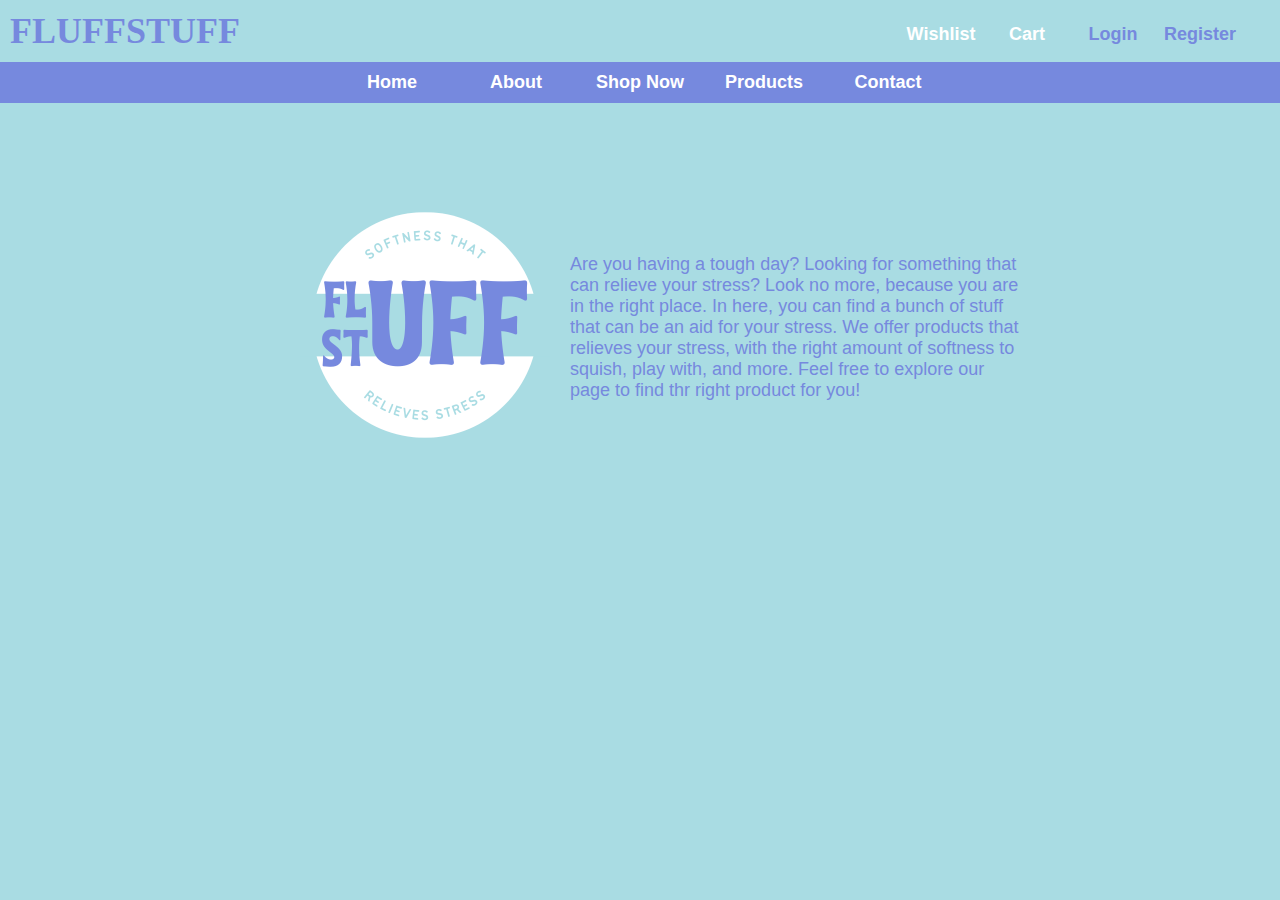
<file: index.html>
<!DOCTYPE html>
<html>
<head>
	<meta charset="utf-8">
	<meta name="viewport" content="width=device-width, initial-scale=1">
	<link rel="stylesheet" type="text/css" href="style.css">
	<title>FluffStuff</title>
</head>
<body>

	<a href="index.html"><h1>FLUFFSTUFF</h1></a>

	<div class="TopBar">
	<ul>
		<li><a href="wish.html">Wishlist</a></li>
		<li><a href="cart.html">Cart</a></li>
		<li><a href="login.html" class="loginStyle">Login</a></li>
		<li><a href="register.html" class="regStyle">Register</a></li>
	</ul>
	</div>

		<div class="NavBar">
			<ul>
				<li><a href="home.html">Home</a></li>
				<li><a href="about.html">About</a></li>
				<li><a href="shop.html">Shop Now</a></li>
				<li><a href="products.html">Products</a>
					<ul>
						<li><a href="slimes.html">SLIMES</a></li>
						<li><a href="squishies.html">SQUISHIES</a></li>
						<li><a href="plushies.html">PLUSHIES</a>
					</ul>
					</li>

				<li><a href="contact.html">Contact</a></li>
			</ul>
		
		</div>


	<div class="indexStyle">
		<img src="photos/logo.png" class="logoimgStyle">
		<br><br><br>
		<p>
			Are you having a tough day? Looking for something that can relieve your stress? Look no more, because you are in the right place. In here, you can find a bunch of stuff that can be an aid for your stress. We offer products that relieves your stress, with the right amount of softness to squish, play with, and more. Feel free to explore our page to find thr right product for you!
		</p>
	</div>
</html>

</body>
</file>
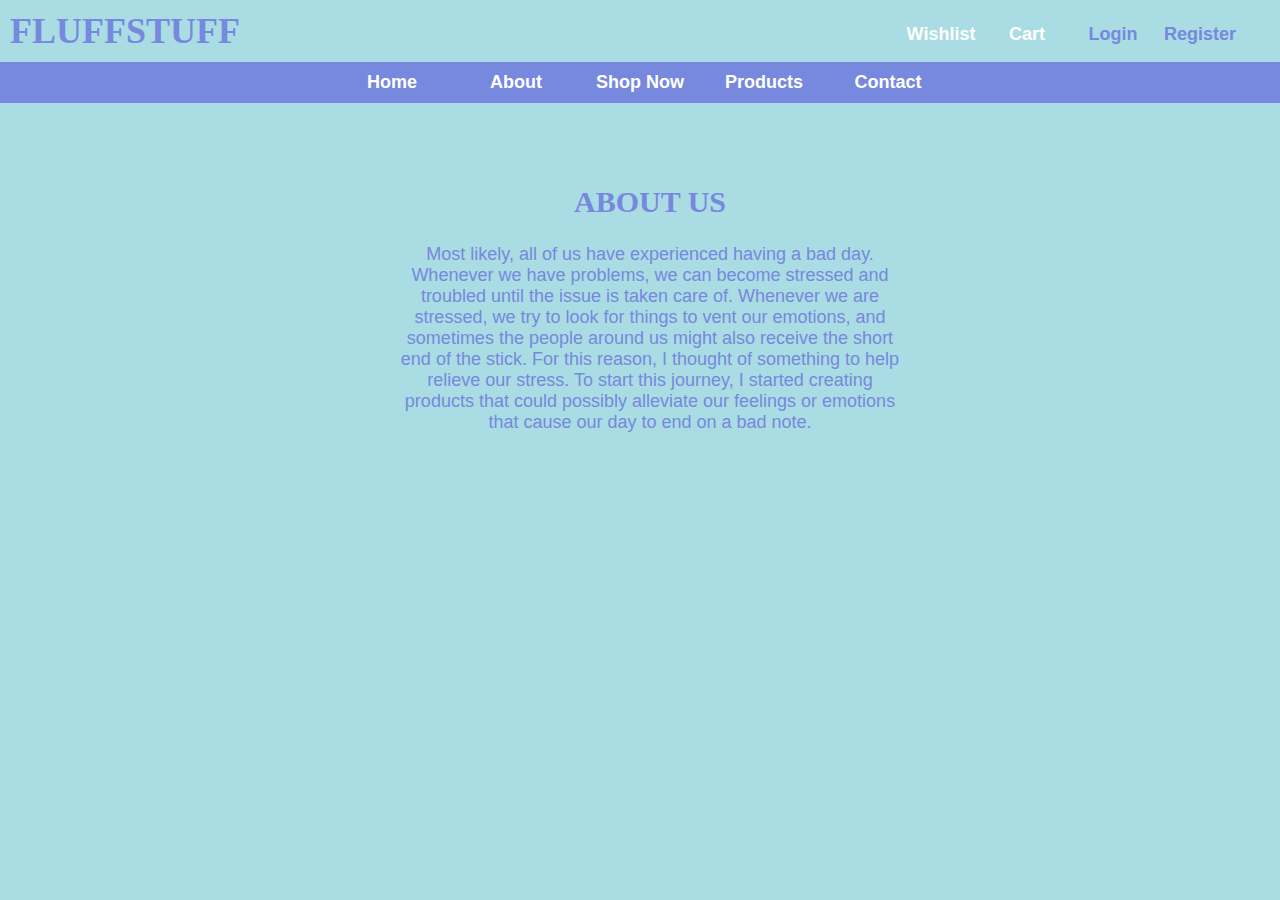
<file: about.html>
<!DOCTYPE html>
<html>
<head>
	<meta charset="utf-8">
	<meta name="viewport" content="width=device-width, initial-scale=1">
	<link rel="stylesheet" type="text/css" href="style.css">
	<title>About Us</title>
</head>
<body>
	<a href="index.html"><h1>FLUFFSTUFF</h1></a>

	<div class="TopBar">
	<ul>
		<li><a href="wish.htmle">Wishlist</a></li>
		<li><a href="cart.html">Cart</a></li>
		<li><a href="login.html" class="loginStyle">Login</a></li>
		<li><a href="register.html" class="regStyle">Register</a></li>
	</ul>
	</div>

		<div class="NavBar">
			<ul>
				<li><a href="home.html">Home</a></li>
				<li><a href="about.html">About</a></li>
				<li><a href="shop.html">Shop Now</a></li>
				<li><a href="products.html">Products</a>
					<ul class="dropdown">
						<li><a href="slimes.html">SLIMES</a></li>
						<li><a href="squishies.html">SQUISHIES</a></li>
						<li><a href="plushies.html">PLUSHIES</a>
					</ul>
					</li>

				<li><a href="contact.html">Contact</a></li>
			</ul>
		
		</div>

	<div class="aboutStyle">	
	<center>
		<h2>ABOUT US</h2>
		<p>Most likely, all of us have experienced having a bad day. Whenever we have problems, we can become stressed and troubled until the issue is taken care of. Whenever we are stressed, we try to look for things to vent our emotions, and sometimes the people around us might also receive the short end of the stick. For this reason, I thought of something to help relieve our stress. To start this journey, I started creating products that could possibly alleviate our feelings or emotions that cause our day to end on a bad note.</p>
	</center>
	</div>

</body>
</html>
</file>
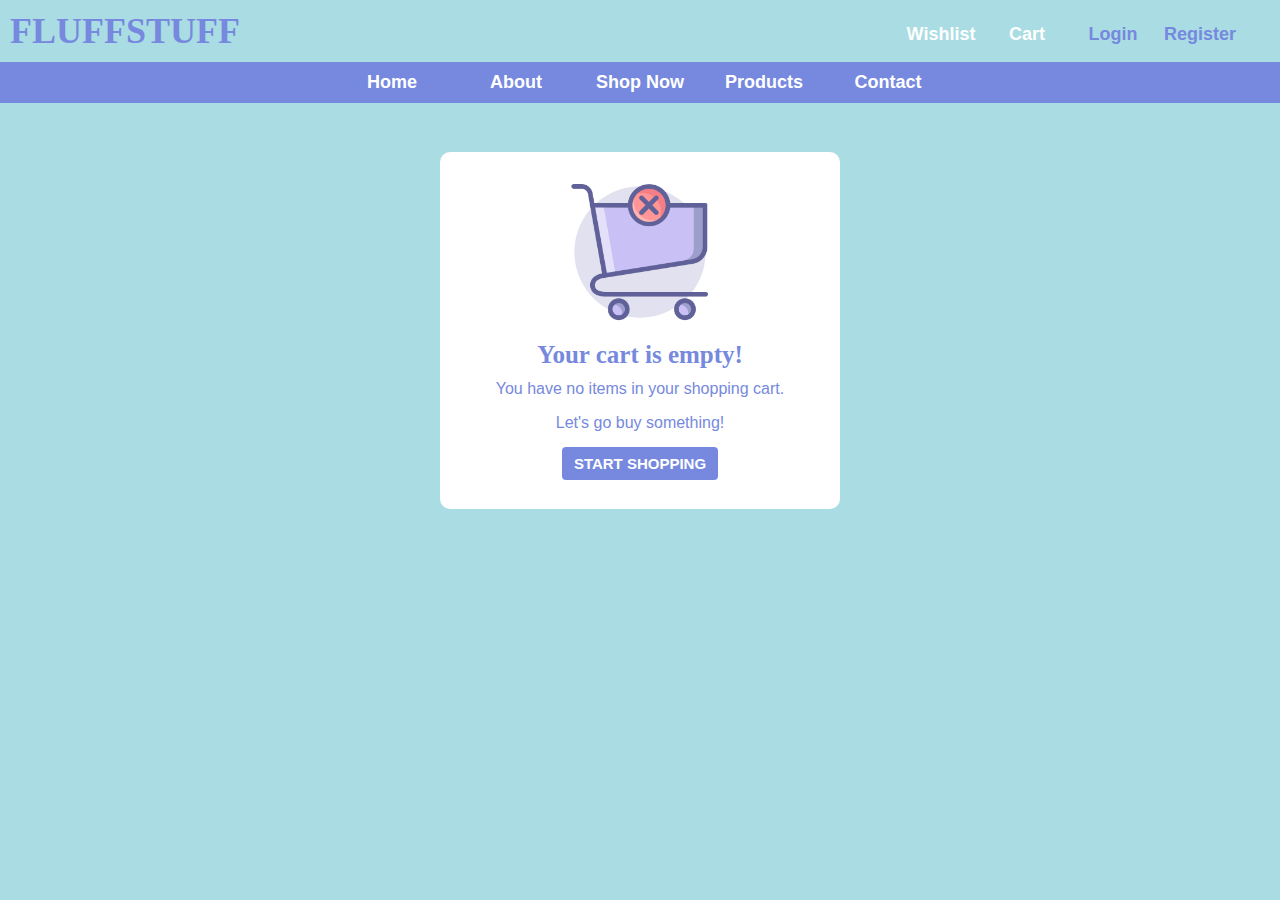
<file: cart.html>
<!DOCTYPE html>
<html>
<head>
	<meta charset="utf-8">
	<meta name="viewport" content="width=device-width, initial-scale=1">
	<link rel="stylesheet" type="text/css" href="style.css">
	<title>Shopping Cart</title>
</head>
<body>
	<a href="index.html"><h1>FLUFFSTUFF</h1></a>

	<div class="TopBar">
	<ul>
		<li><a href="wish.html">Wishlist</a></li>
		<li><a href="cart.html">Cart</a></li>
		<li><a href="login.html" class="loginStyle">Login</a></li>
		<li><a href="register.html" class="regStyle">Register</a></li>
	</ul>
	</div>

		<div class="NavBar">
			<ul>
				<li><a href="home.html">Home</a></li>
				<li><a href="about.html">About</a></li>
				<li><a href="shop.html">Shop Now</a></li>
				<li><a href="products.html">Products</a>
					<ul>
						<li><a href="slimes.html">SLIMES</a></li>
						<li><a href="squishies.html">SQUISHIES</a></li>
						<li><a href="plushies.html">PLUSHIES</a>
					</ul>
					</li>

				<li><a href="contact.html">Contact</a></li>
			</ul>
		</div>

		<div class="cartwishouterDiv">
				<div class="cartwishlistStyle">
					<img src="photos/emptycart.png" class="imgcart">
					<h1>Your cart is empty!</h1>
					<p>You have no items in your shopping cart.</p>
					<p>Let's go buy something!</p>
					<a href=shop.html class="cartwishlista">START SHOPPING<a>
				</div>
		</div>
</body>
</html>
</file>
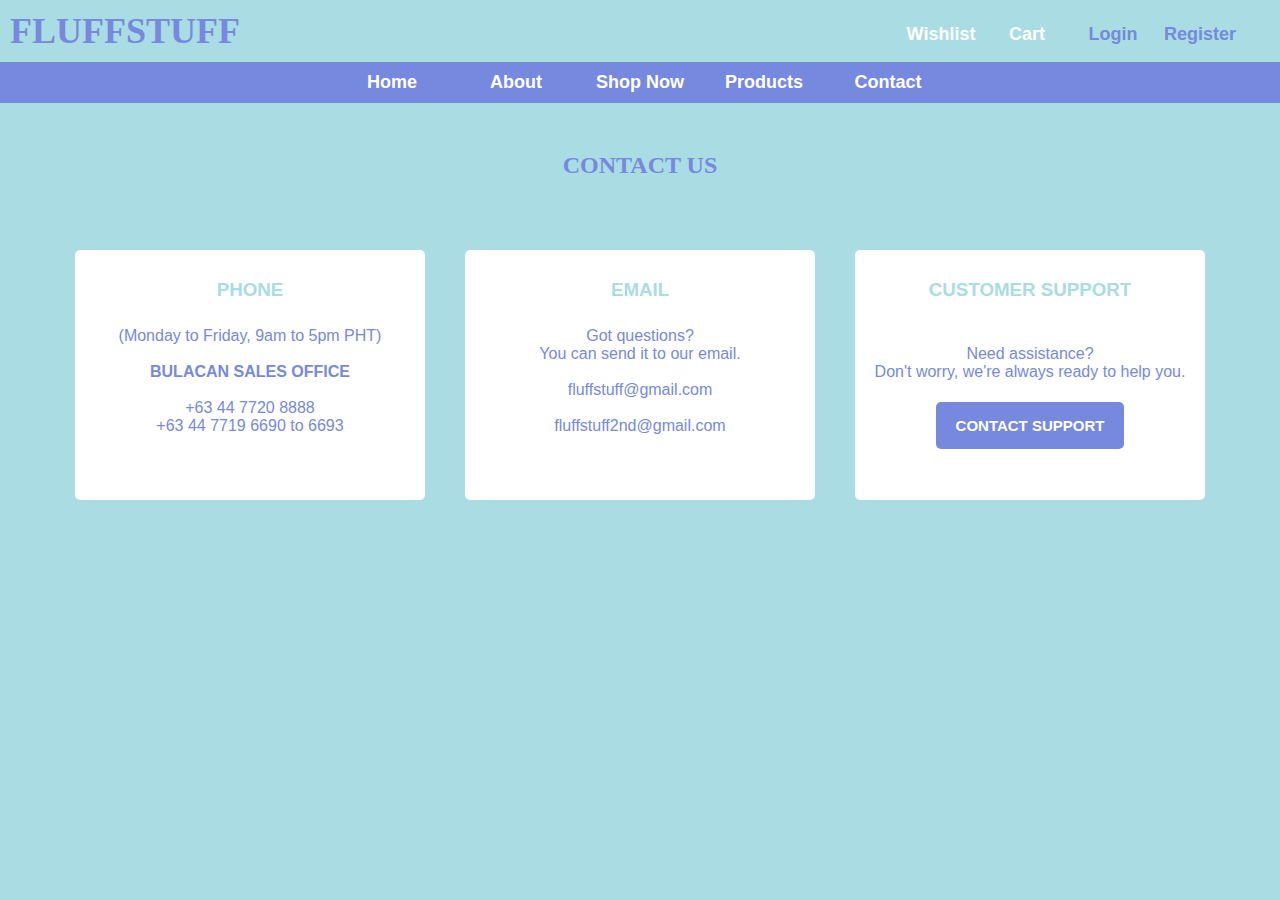
<file: contact.html>
<!DOCTYPE html>
<html>
<head>
	<meta charset="utf-8">
	<meta name="viewport" content="width=device-width, initial-scale=1">
	<link rel="stylesheet" type="text/css" href="style.css">
	<title>Contacts</title>
</head>
<body>
<a href="index.html"><h1>FLUFFSTUFF</h1></a>

	<div class="TopBar">
	<ul>
		<li><a href="wish.html">Wishlist</a></li>
		<li><a href="cart.html">Cart</a></li>
		<li><a href="login.html" class="loginStyle">Login</a></li>
		<li><a href="register.html" class="regStyle">Register</a></li>
	</ul>
	</div>

		<div class="NavBar">
			<ul>
				<li><a href="home.html">Home</a></li>
				<li><a href="about.html">About</a></li>
				<li><a href="shop.html">Shop Now</a></li>
				<li><a href="products.html">Products</a>
					<ul class="dropdown">
						<li><a href="slimes.html">SLIMES</a></li>
						<li><a href="squishies.html">SQUISHIES</a></li>
						<li><a href="plushies.html">PLUSHIES</a>
					</ul>
					</li>

				<li><a href="contact.html">Contact</a></li>
			</ul>
		</div>

		<div class="contactusStyle">
		<h2>CONTACT US</h2>
		</div>

		<div class="contactStyle">
			<div class="phone">
			<h3>PHONE</h3>
			<p>
				<br>
				(Monday to Friday, 9am to 5pm PHT)
				<br><br>
				<b>BULACAN SALES OFFICE</b>
				<br><br>
				+63 44 7720 8888
				<br>
				+63 44 7719 6690 to 6693
			</p>
			</div>
			<div class="email">
			<h3>EMAIL</h3>
			<p>
				<br>
				Got questions? 
				<br>
				You can send it to our email.
				<br>
				<br>
				fluffstuff@gmail.com
				<br><br>
				fluffstuff2nd@gmail.com
			</p>
			</div>
			<div class="customer">
			<h3>CUSTOMER SUPPORT</h3>
			<p>
			<br><br>
			Need assistance?
			<br>
			Don't worry, we're always ready to help you.
			<br><br><br>
			<a href="#" class="support">CONTACT SUPPORT</a>
			</p>
			</div>
		</div>
</body>
</html>
</file>
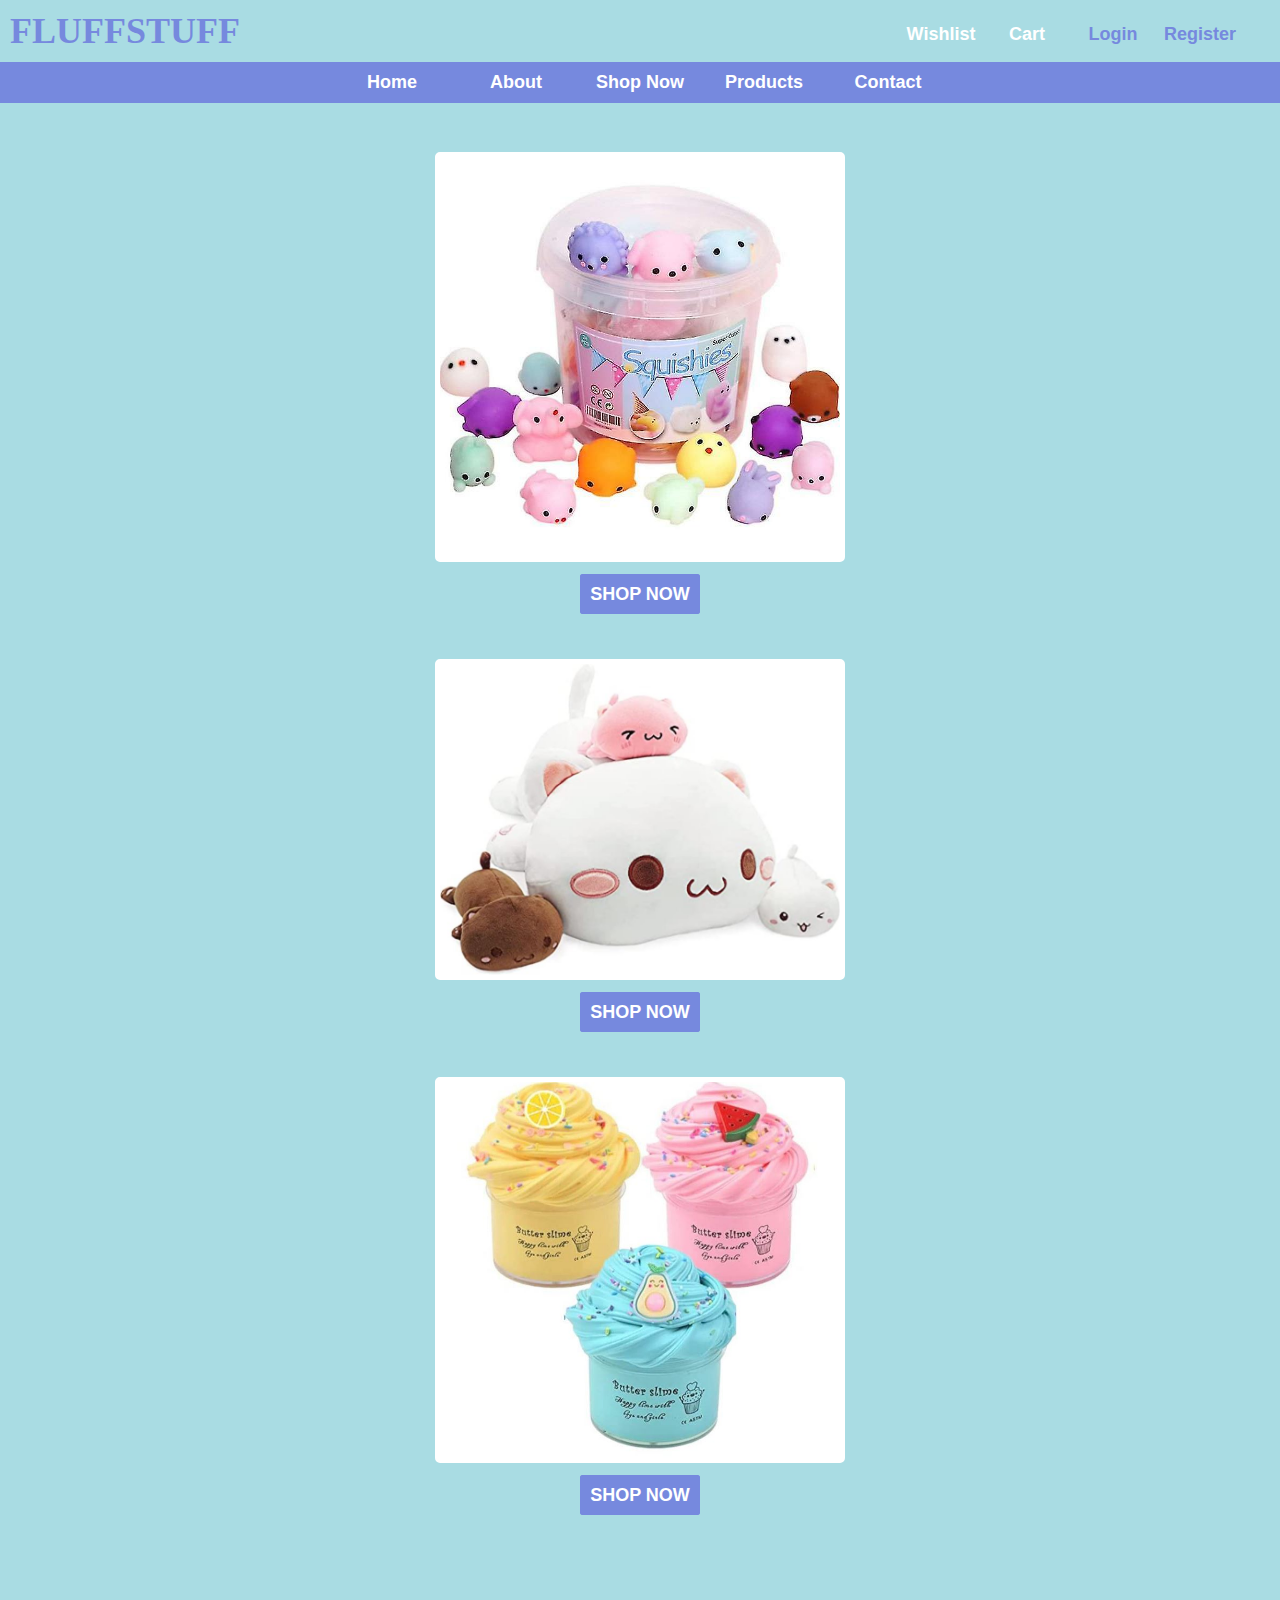
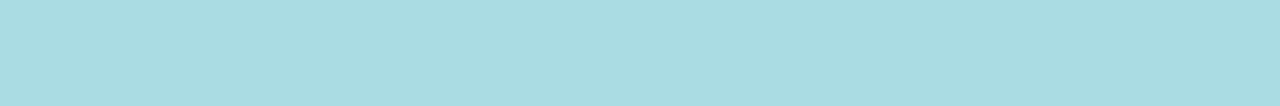
<file: home.html>
<!DOCTYPE html>
<html>
<head>
	<meta charset="utf-8">
	<meta name="viewport" content="width=device-width, initial-scale=1">
	<link rel="stylesheet" type="text/css" href="style.css">
	<title>Home</title>
</head>
<body>
	<a href="index.html"><h1>FLUFFSTUFF</h1></a>

	<div class="TopBar">
	<ul>
		<li><a href="wish.html">Wishlist</a></li>
		<li><a href="cart.html">Cart</a></li>
		<li><a href="login.html" class="loginStyle">Login</a></li>
		<li><a href="register.html" class="regStyle">Register</a></li>
	</ul>
	</div>

		<div class="NavBar">
			<ul>
				<li><a href="home.html">Home</a></li>
				<li><a href="about.html">About</a></li>
				<li><a href="shop.html">Shop Now</a></li>
				<li><a href="products.html">Products</a>
					<ul>
						<li><a href="slimes.html">SLIMES</a></li>
						<li><a href="squishies.html">SQUISHIES</a></li>
						<li><a href="plushies.html">PLUSHIES</a>
					</ul>
					</li>

				<li><a href="contact.html">Contact</a></li>
			</ul>
		
		</div>

	<br><br><br><br>

		<div class="homeStyle">
		<br>
		<img src="photos/productC.jpg" class="productImg">
		<br><br>
		<a href="shop.html" class="homeLink">SHOP NOW</a>
		<br><br><br><br>

		<img src="photos/productD.JPG" class="productImg">
		<br><br>
		<a href="shop.html" class="homeLink">SHOP NOW</a>
		<br><br><br><br>

		<img src="photos/productG.JPG" class="productImg">
		<br><br>
		<a href="shop.html" class="homeLink">SHOP NOW</a></th>
	</div>


	<div style="margin-top:200px"></div>
</body>
</html>
</file>
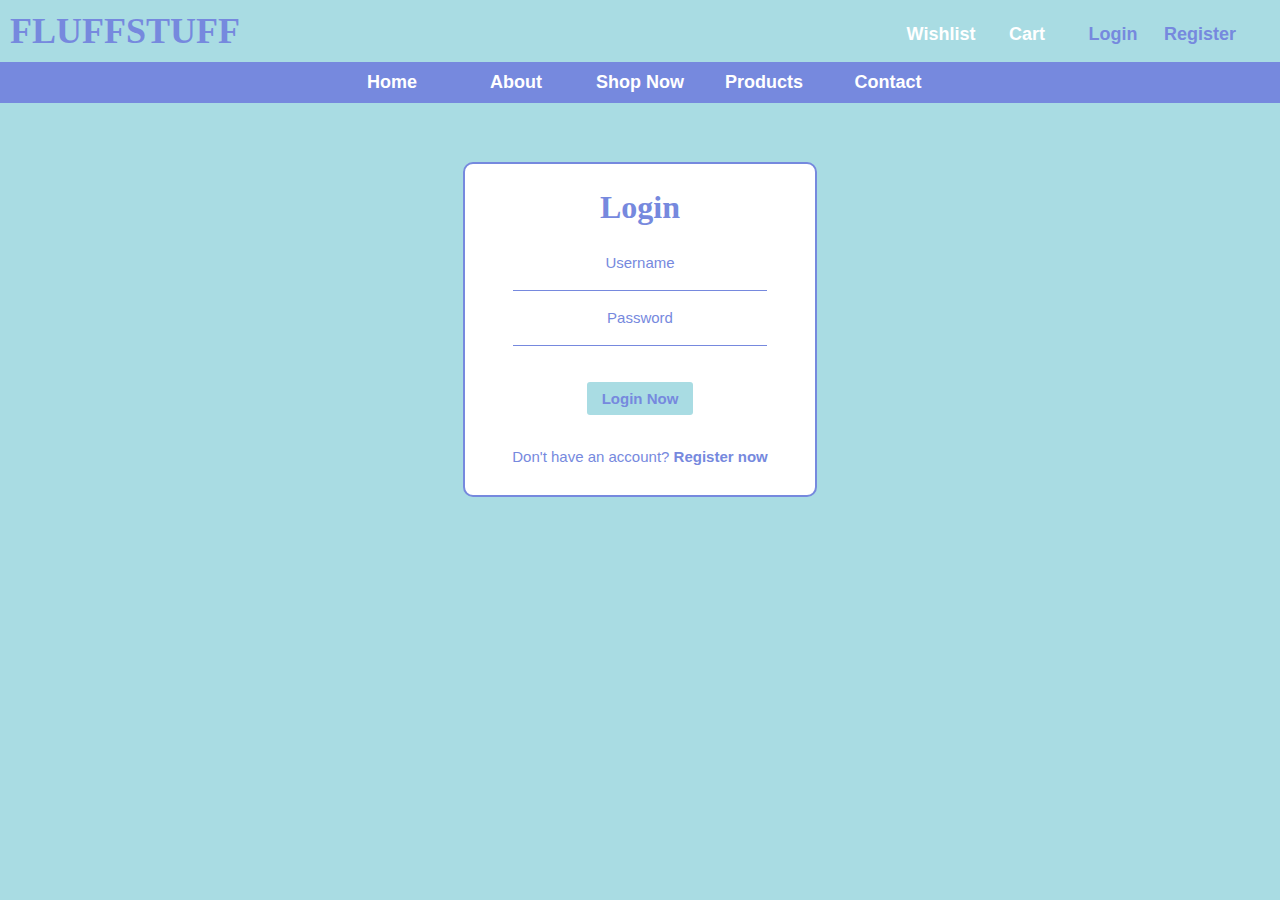
<file: login.html>
<!DOCTYPE html>
<html>
<head>
	<meta charset="utf-8">
	<meta name="viewport" content="width=device-width, initial-scale=1">
	<link rel="stylesheet" type="text/css" href="style.css">
	<title>Login</title>
</head>
<body>
	<a href="index.html"><h1>FLUFFSTUFF</h1></a>

	<div class="TopBar">
	<ul>
		<li><a href="wish.html">Wishlist</a></li>
		<li><a href="cart.html">Cart</a></li>
		<li><a href="login.html" class="loginStyle">Login</a></li>
		<li><a href="register.html" class="regStyle">Register</a></li>
	</ul>
	</div>

		<div class="NavBar">
			<ul>
				<li><a href="home.html">Home</a></li>
				<li><a href="about.html">About</a></li>
				<li><a href="shop.html">Shop Now</a></li>
				<li><a href="products.html">Products</a>
					<ul>
						<li><a href="slimes.html">SLIMES</a></li>
						<li><a href="squishies.html">SQUISHIES</a></li>
						<li><a href="plushies.html">PLUSHIES</a>
					</ul>
					</li>

				<li><a href="contact.html">Contact</a></li>
			</ul>
		
		</div>

		<div class="regloginouter">
			<div class="reglogininner">
				<h1>Login</h1>
				<br>
				<form class="regloginForm">
					<label>Username</label>
					<br>
					<input type="text" name="">
					<br><br>
					<label>Password</label>
					<br>
					<input type="text" name="">
					<br><br><br>
					<button>Login Now</button>
					<br><br>
				</form>
					<p>Don't have an account?
					<a href="register.html" class="regnow">Register now</a>
					<br>
			</div>
		</div>

</body>
</html>
</file>
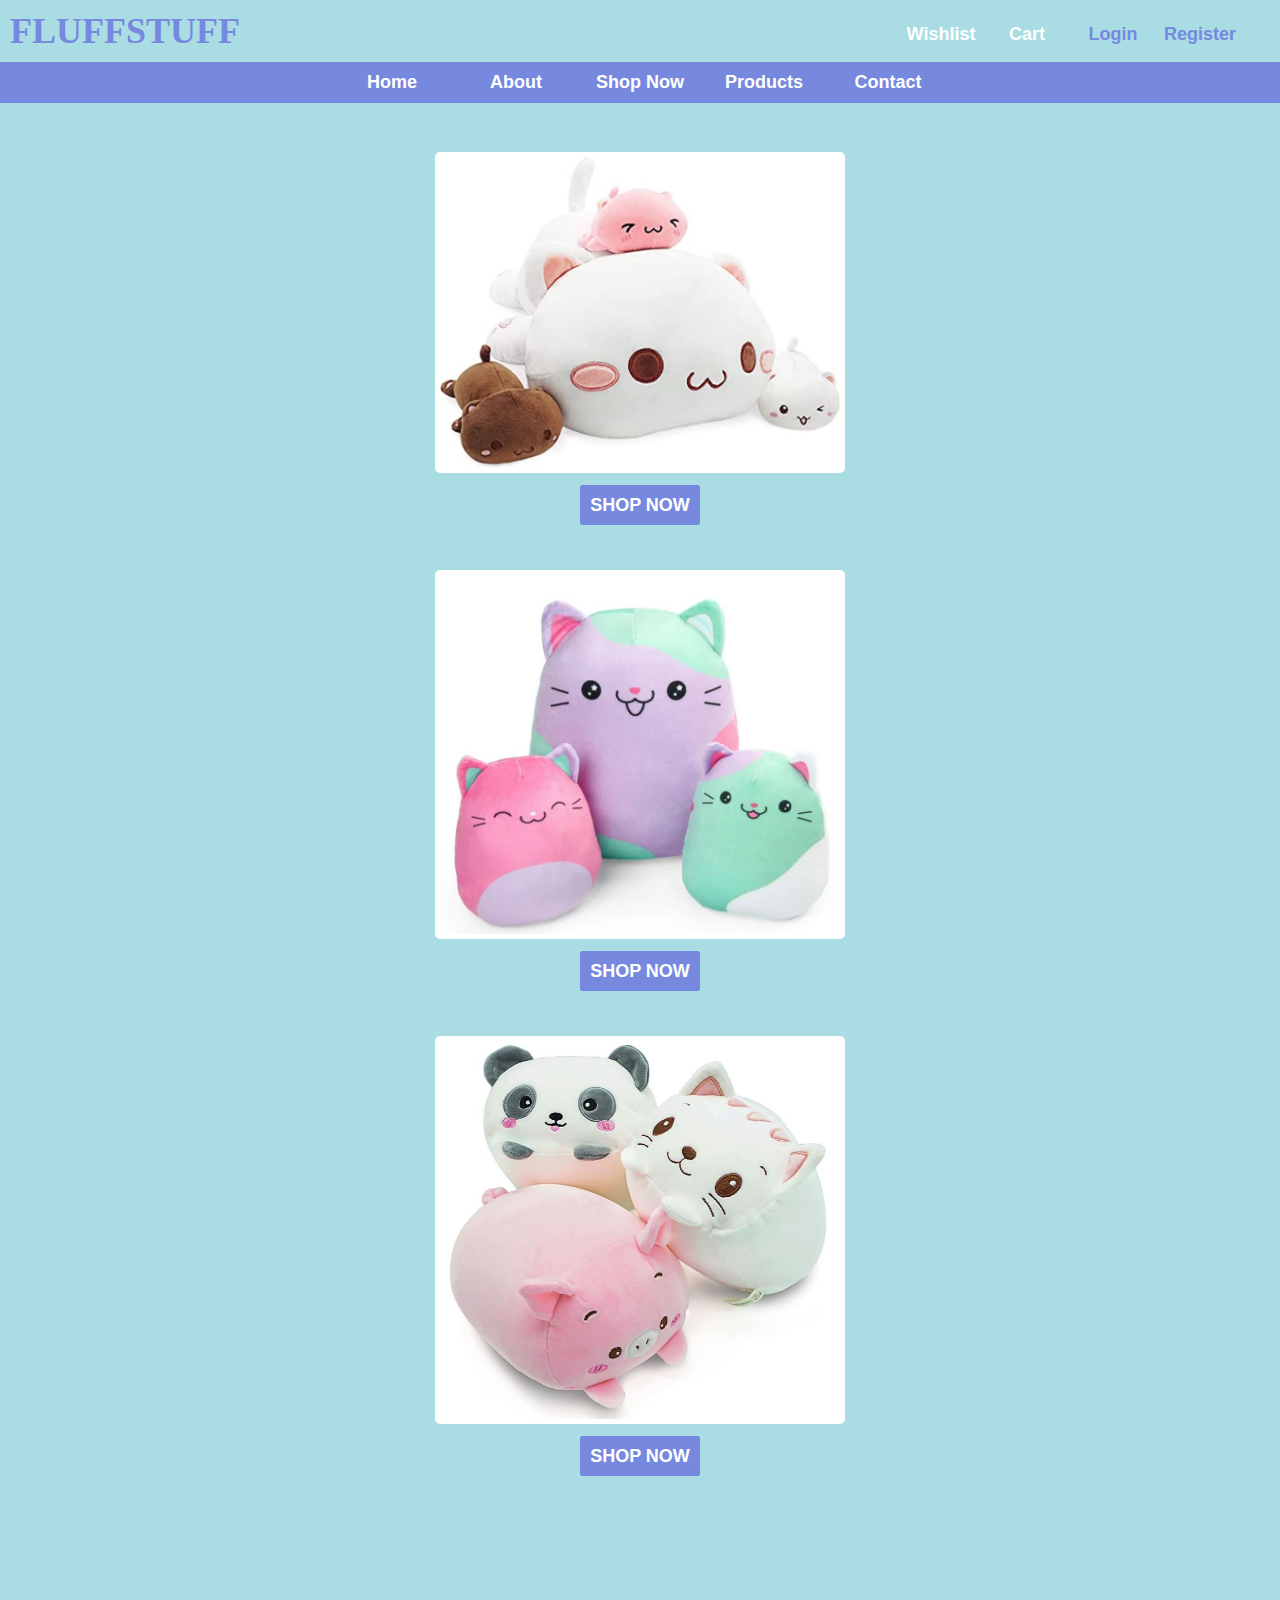
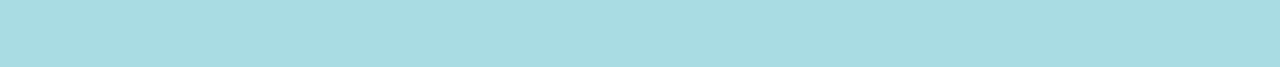
<file: plushies.html>
<!DOCTYPE html>
<html>
<head>
	<meta charset="utf-8">
	<meta name="viewport" content="width=device-width, initial-scale=1">
	<link rel="stylesheet" type="text/css" href="style.css">
	<title>Products</title>
</head>
<body>
	<a href="index.html"><h1>FLUFFSTUFF</h1></a>

	<div class="TopBar">
	<ul>
		<li><a href="wish.html">Wishlist</a></li>
		<li><a href="cart.html">Cart</a></li>
		<li><a href="login.html" class="loginStyle">Login</a></li>
		<li><a href="register.html" class="regStyle">Register</a></li>
	</ul>
	</div>

		<div class="NavBar">
			<ul>
				<li><a href="home.html">Home</a></li>
				<li><a href="about.html">About</a></li>
				<li><a href="shop.html">Shop Now</a></li>
				<li><a href="products.html">Products</a>
					<ul>
						<li><a href="slimes.html">SLIMES</a></li>
						<li><a href="squishies.html">SQUISHIES</a></li>
						<li><a href="plushies.html">PLUSHIES</a>
					</ul>
					</li>

				<li><a href="contact.html">Contact</a></li>
			</ul>
		
		</div>

	<br><br><br><br><br>
	
	<div class="homeStyle">
		<img src="photos/productD.JPG" class="productImg">
		<br><br>
		<a href="shop.html" class="homeLink">SHOP NOW</a>
		<br><br><br><br>

		<img src="photos/productE.JPG" class="productImg">
		<br><br>
		<a href="shop.html" class="homeLink">SHOP NOW</a>
		<br><br><br><br>

		<img src="photos/productF.JPG" class="productImg">
		<br><br>
		<a href="shop.html" class="homeLink">SHOP NOW</a></th>
	</div>


	<div style="margin-top:200px"></div>
</body>
</html>
</file>
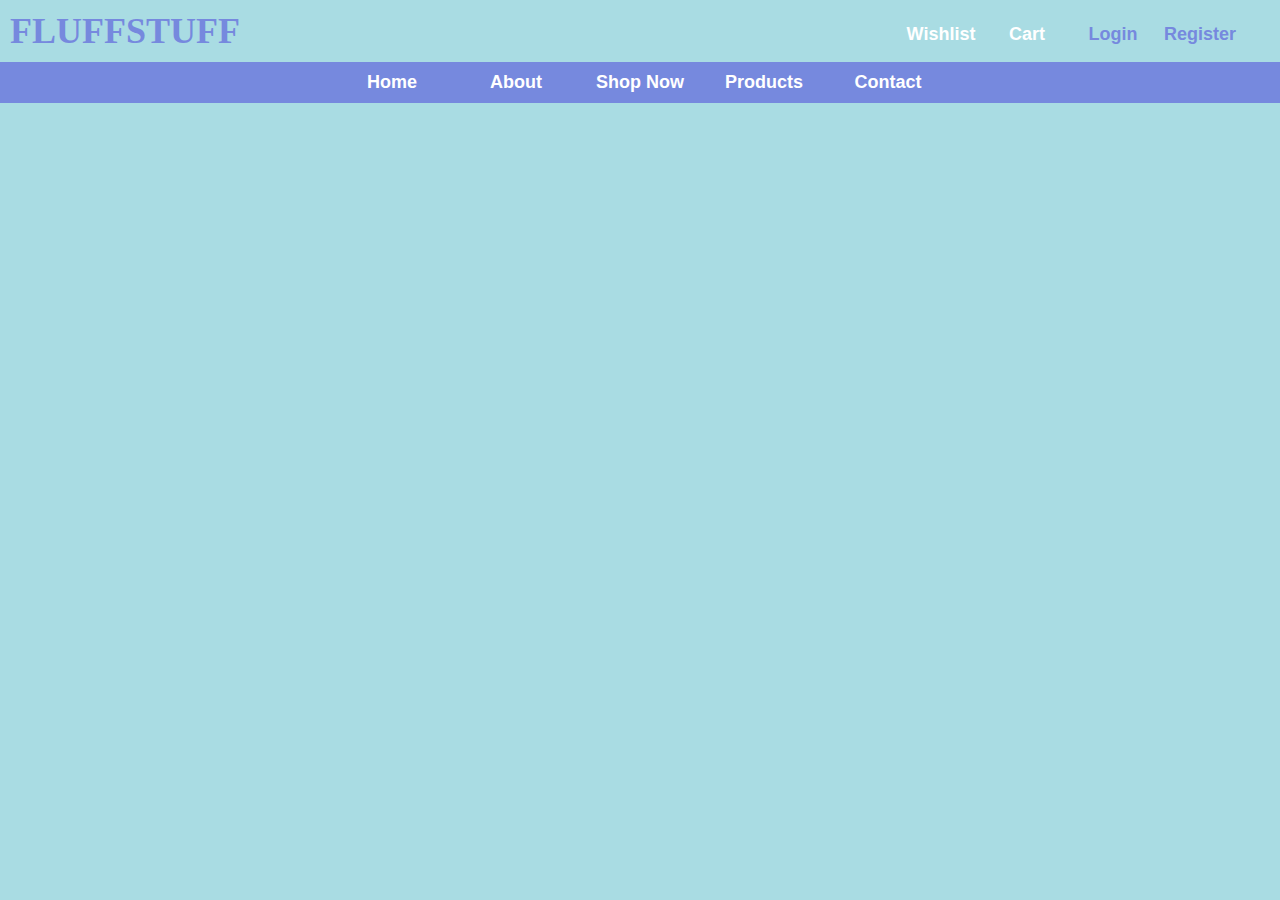
<file: products.html>
<!DOCTYPE html>
<html>
<head>
	<meta charset="utf-8">
	<meta name="viewport" content="width=device-width, initial-scale=1">
	<link rel="stylesheet" type="text/css" href="style.css">
	<title>Products</title>
</head>
<body>
	<a href="index.html"><h1>FLUFFSTUFF</h1></a>

	<div class="TopBar">
	<ul>
		<li><a href="wish.html">Wishlist</a></li>
		<li><a href="cart.html">Cart</a></li>
		<li><a href="login.html" class="loginStyle">Login</a></li>
		<li><a href="register.html" class="regStyle">Register</a></li>
	</ul>
	</div>

		<div class="NavBar">
			<ul>
				<li><a href="home.html">Home</a></li>
				<li><a href="about.html">About</a></li>
				<li><a href="shop.html">Shop Now</a></li>
				<li><a href="products.html">Products</a>
					<ul>
						<li><a href="slimes.html">SLIMES</a></li>
						<li><a href="squishies.html">SQUISHIES</a></li>
						<li><a href="plushies.html">PLUSHIES</a>
					</ul>
					</li>

				<li><a href="contact.html">Contact</a></li>
			</ul>
		
		</div>

</div>
</body>
</html>
</file>
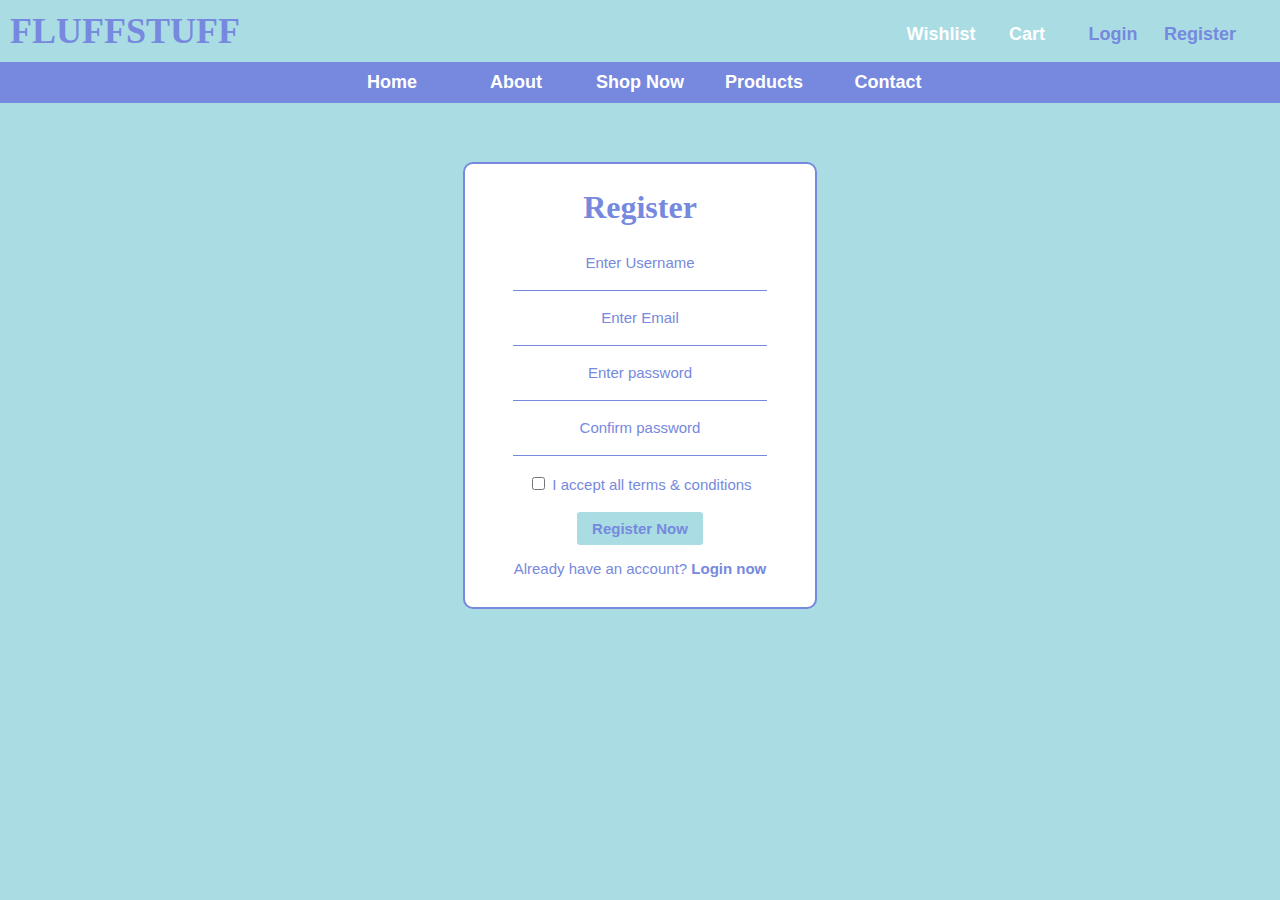
<file: register.html>
<!DOCTYPE html>
<html>
<head>
	<meta charset="utf-8">
	<meta name="viewport" content="width=device-width, initial-scale=1">
	<link rel="stylesheet" type="text/css" href="style.css">

	<title>Register</title>
</head>
<body>
	<a href="index.html"><h1>FLUFFSTUFF</h1></a>

	<div class="TopBar">
	<ul>
		<li><a href="wish.html">Wishlist</a></li>
		<li><a href="cart.html">Cart</a></li>
		<li><a href="login.html" class="loginStyle">Login</a></li>
		<li><a href="register.html" class="regStyle">Register</a></li>
	</ul>
	</div>

		<div class="NavBar">
			<ul>
				<li><a href="home.html">Home</a></li>
				<li><a href="about.html">About</a></li>
				<li><a href="shop.html">Shop Now</a></li>
				<li><a href="products.html">Products</a>
					<ul>
						<li><a href="slimes.html">SLIMES</a></li>
						<li><a href="squishies.html">SQUISHIES</a></li>
						<li><a href="plushies.html">PLUSHIES</a>
					</ul>
					</li>

				<li><a href="contact.html">Contact</a></li>
			</ul>
		</div>

		<div class="regloginouter">
			<div class="reglogininner">
				<h1>Register</h1>
				<br>
				<form class="regloginForm">
					<label>Enter Username</label>
					<br>
					<input type="text" name="">
					<br><br>
					<label>Enter Email</label>
					<br>
					<input type="text" name="">
					<br><br>
					<label>Enter password</label>
					<br>
					<input type="text" name="">
					<br><br>
					<label>Confirm password</label>
					<br>
					<input type="text" name="">
					<br><br>
					<input type="checkbox" name="">
					<label>I accept all terms & conditions</label>
					<br><br>
					<button><b>Register Now</b></button>
				</form>
					<p>Already have an account? <a href="login.html" class="loginnow">Login now</a>
			</div>
		</div>

		<div class="bottomspaceReg">p</div>

</body>
</html>
</file>
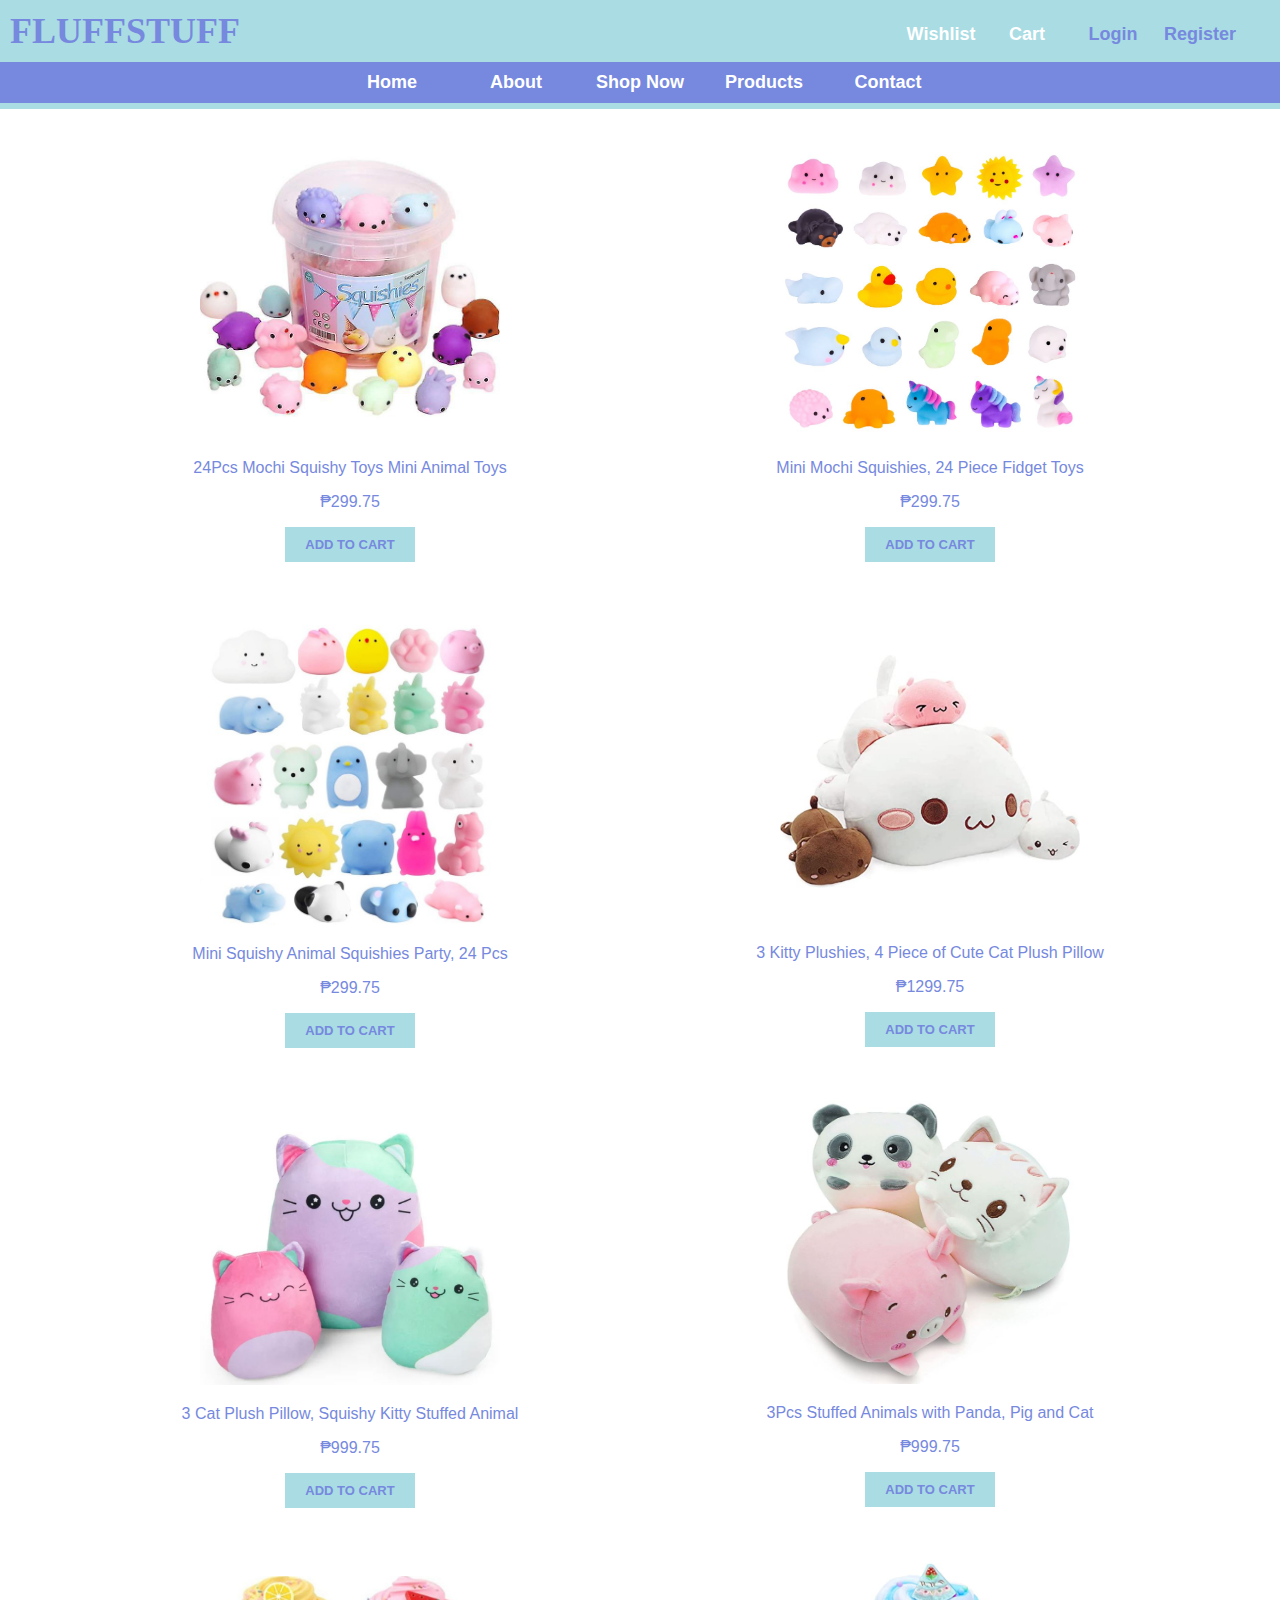
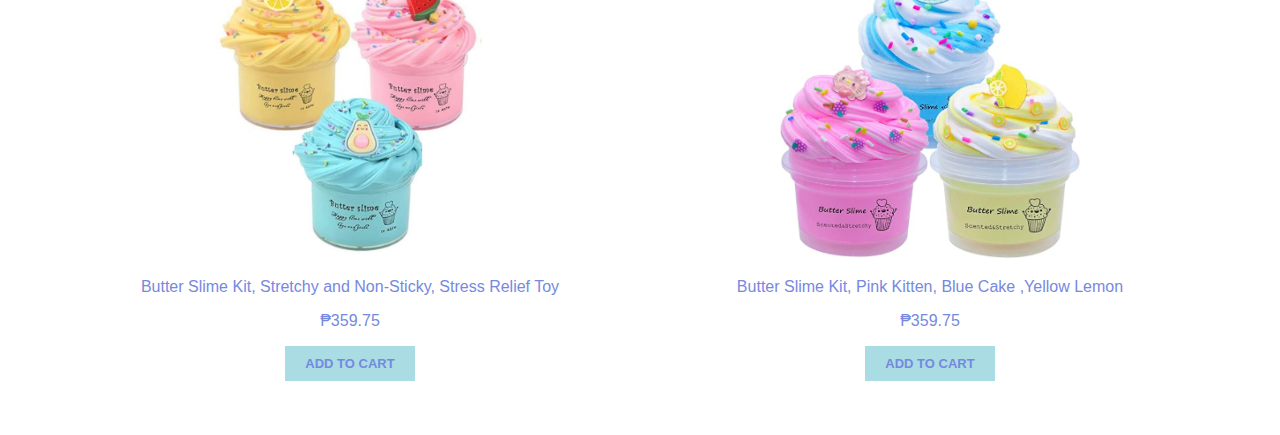
<file: shop.html>
<!DOCTYPE html>
<html>
<head>
	<meta charset="utf-8">
	<meta name="viewport" content="width=device-width, initial-scale=1">
	<link rel="stylesheet" type="text/css" href="style.css">
	<title>Shop</title>
</head>
<body>
	<a href="index.html"><h1>FLUFFSTUFF</h1></a>

	<div class="TopBar">
	<ul>
		<li><a href="wish.html">Wishlist</a></li>
		<li><a href="cart.html">Cart</a></li>
		<li><a href="login.html" class="loginStyle">Login</a></li>
		<li><a href="register.html" class="regStyle">Register</a></li>
	</ul>
	</div>

		<div class="NavBar">
			<ul>
				<li><a href="home.html">Home</a></li>
				<li><a href="about.html">About</a></li>
				<li><a href="shop.html">Shop Now</a></li>
				<li><a href="products.html">Products</a>
					<ul>
						<li><a href="slimes.html">SLIMES</a></li>
						<li><a href="squishies.html">SQUISHIES</a></li>
						<li><a href="plushies.html">PLUSHIES</a>
					</ul>
					</li>

				<li><a href="contact.html">Contact</a></li>
			</ul>
		
		</div>

<div class="shopStyle">
	
	<div class="CStyle">
		<center>
		<font size="3" face="arial" color="7689DE">
		<img src="photos/productC.jpg" width="300">
		<p>24Pcs Mochi Squishy Toys Mini Animal Toys</p>
		<p>₱299.75</p>
		<button type="button">ADD TO CART</button>
		<br><br>
		</center>
	</div>

	<div class="AStyle">
		<center>
		<img src="photos/productA.JPG" width="300">
		<p>Mini Mochi Squishies, 24 Piece Fidget Toys</p>
		<p>₱299.75</p>
		<button>ADD TO CART</button>
		<br><br>
		</center>
	</div>

	<div class="BStyle">
		<center>
		<img src="photos/productB.jpeg" width="300">
		<p>Mini Squishy Animal Squishies Party, 24 Pcs</p>
		<p>₱299.75</p>
		<button>ADD TO CART</button>
		<br><br>
		</center>
	</div>

	<div class="DStyle">
		<center>
		<img src="photos/productD.JPG" width="300">
		<br><br><br>
		<p>3 Kitty Plushies, 4 Piece of Cute Cat Plush Pillow</p>
		<p>₱1299.75</p>
		<button>ADD TO CART</button>
		<br><br>
		</center>
	</div>

	<div class="EStyle">
		<center>
		<img src="photos/productE.JPG" width="300">
		<p>3 Cat Plush Pillow, Squishy Kitty Stuffed Animal</p>
		<p>₱999.75</p>
		<button>ADD TO CART</button>
		<br><br>
		</center>
	</div>

	<div class="FStyle">
		<center>
		<img src="photos/productF.JPG" width="300">
		<p>3Pcs Stuffed Animals with Panda, Pig and Cat</p>
		<p>₱999.75</p>
		<button>ADD TO CART</button>
		<br><br>
		</center>
	</div>

	<div class="GStyle">
		<center>
		<img src="photos/productG.JPG" width="300">
		<p>Butter Slime Kit, Stretchy and Non-Sticky, Stress Relief Toy</p>
		<p>₱359.75</p>
		<button>ADD TO CART</button>
		<br><br><br><br>
		</center>
	</div>

	<div class="HStyle">
		<center>
		<img src="photos/productH.jpg" width="300">
		<p>Butter Slime Kit, Pink Kitten, Blue Cake ,Yellow Lemon</p>
		<p>₱359.75</p>
		<button>ADD TO CART</button>
		<br><br><br><br>
	</div>
</div>


</body>
</html>
</file>
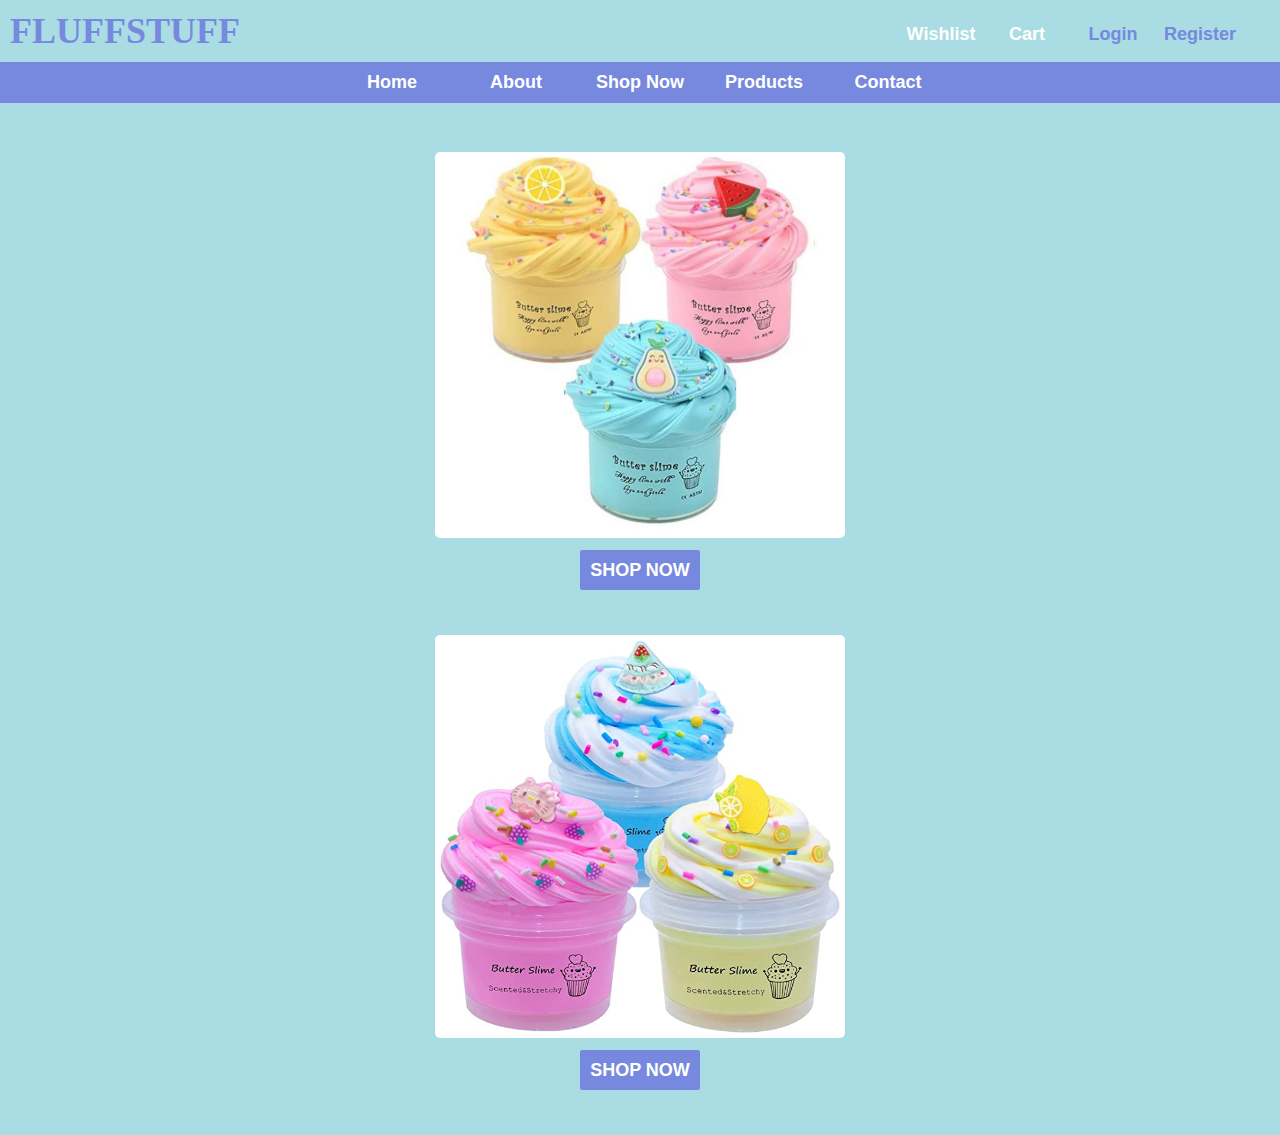
<file: slimes.html>
<!DOCTYPE html>
<html>
<head>
	<meta charset="utf-8">
	<meta name="viewport" content="width=device-width, initial-scale=1">
	<link rel="stylesheet" type="text/css" href="style.css">
	<title>Products</title>
</head>
<body>
	<a href="index.html"><h1>FLUFFSTUFF</h1></a>

	<div class="TopBar">
	<ul>
		<li><a href="wish.html">Wishlist</a></li>
		<li><a href="cart.html">Cart</a></li>
		<li><a href="login.html" class="loginStyle">Login</a></li>
		<li><a href="register.html" class="regStyle">Register</a></li>
	</ul>
	</div>

		<div class="NavBar">
			<ul>
				<li><a href="home.html">Home</a></li>
				<li><a href="about.html">About</a></li>
				<li><a href="shop.html">Shop Now</a></li>
				<li><a href="products.html">Products</a>
					<ul>
						<li><a href="slimes.html">SLIMES</a></li>
						<li><a href="squishies.html">SQUISHIES</a></li>
						<li><a href="plushies.html">PLUSHIES</a>
					</ul>
					</li>

				<li><a href="contact.html">Contact</a></li>
			</ul>
		
		</div>

		<br><br><br><br><br>

		<div class="homeStyle">
			<img src="photos/productG.JPG" class="productImg">
			<br><br>
			<a href="shop.html" class="homeLink">SHOP NOW</a>
			<br><br><br><br>

			<img src="photos/productH.jpg" class="productImg">
			<br><br>
			<a href="shop.html" class="homeLink">SHOP NOW</a>
			<br><br><br><br>

		</div>
</body>
</html>
</file>
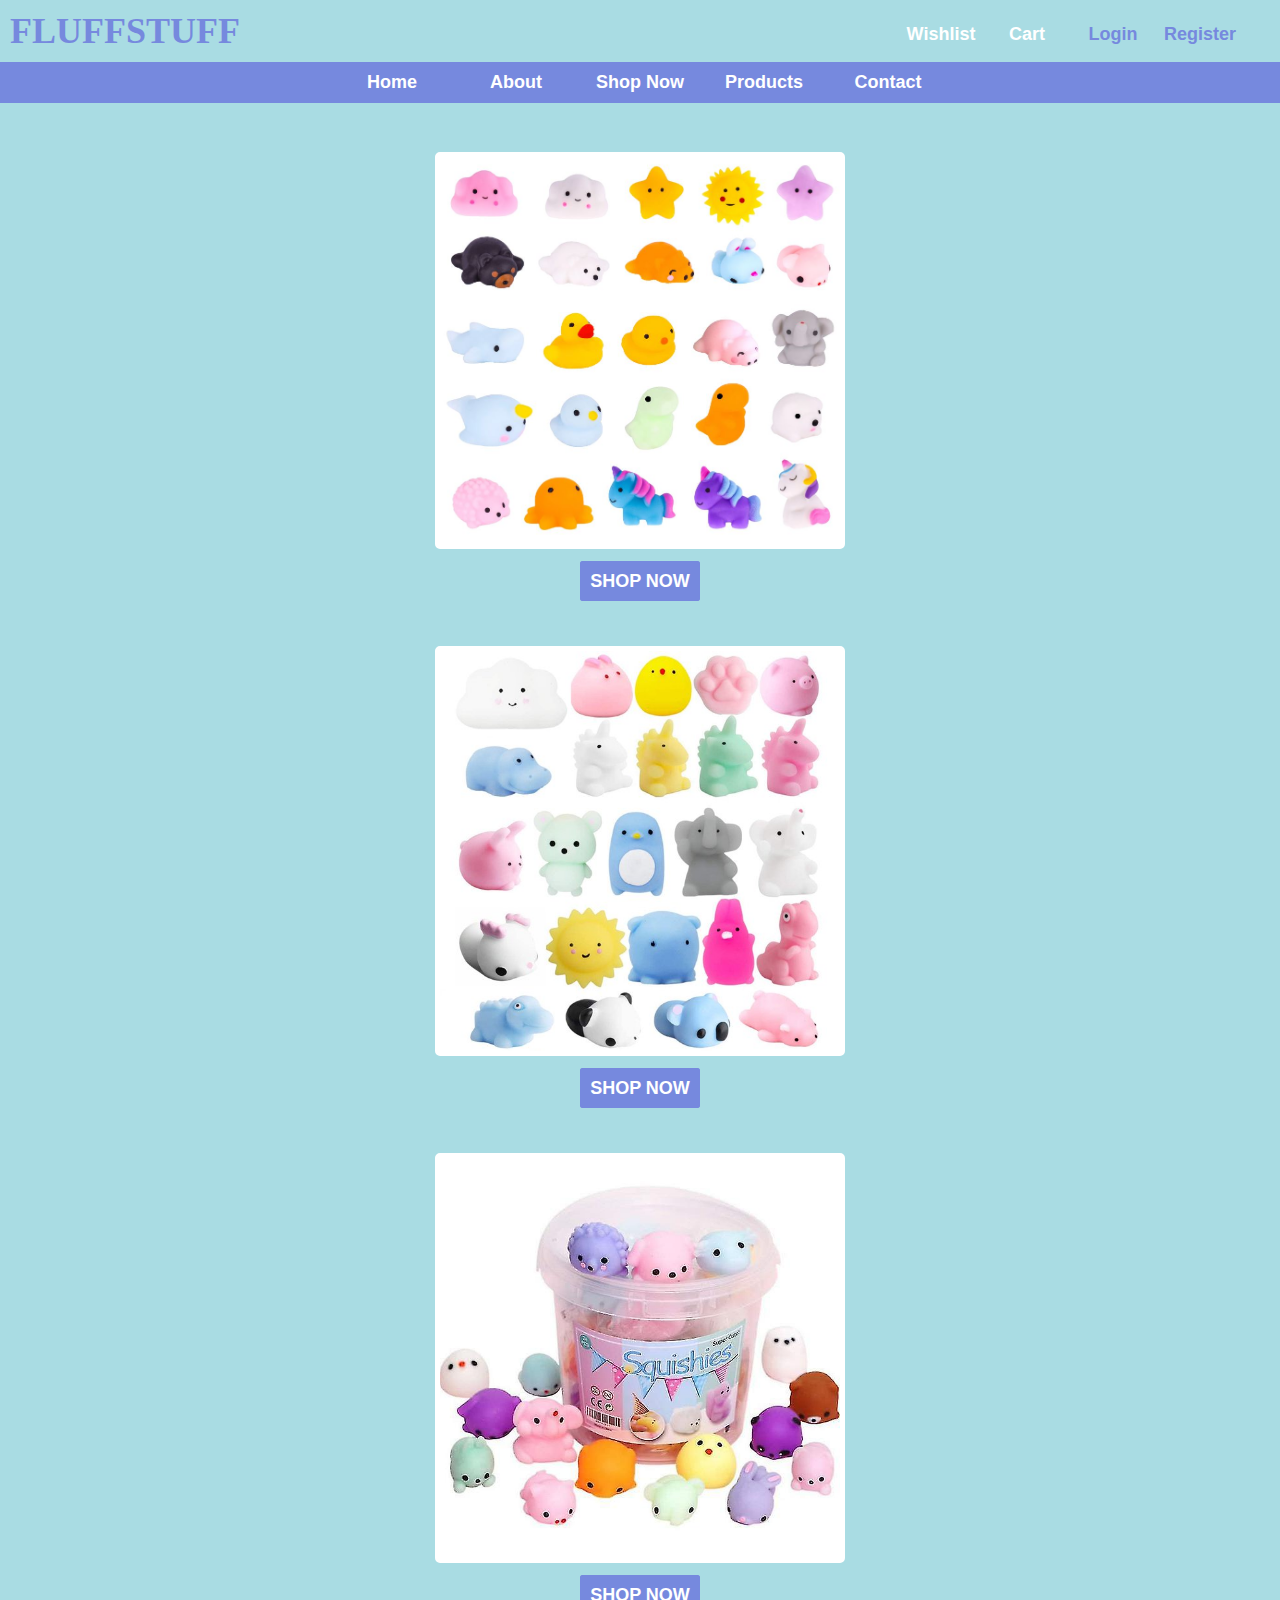
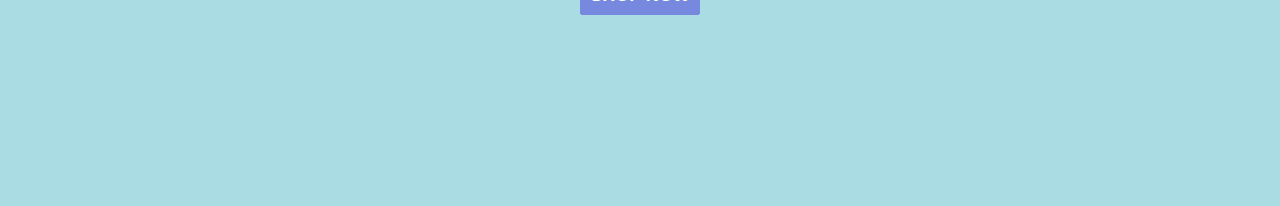
<file: squishies.html>
<!DOCTYPE html>
<html>
<head>
	<meta charset="utf-8">
	<meta name="viewport" content="width=device-width, initial-scale=1">
	<link rel="stylesheet" type="text/css" href="style.css">
	<title>Products</title>
</head>
<body>
	<a href="index.html"><h1>FLUFFSTUFF</h1></a>

	<div class="TopBar">
	<ul>
		<li><a href="wish.html">Wishlist</a></li>
		<li><a href="cart.html">Cart</a></li>
		<li><a href="login.html" class="loginStyle">Login</a></li>
		<li><a href="register.html" class="regStyle">Register</a></li>
	</ul>
	</div>

		<div class="NavBar">
			<ul>
				<li><a href="home.html">Home</a></li>
				<li><a href="about.html">About</a></li>
				<li><a href="shop.html">Shop Now</a></li>
				<li><a href="products.html">Products</a>
					<ul>
						<li><a href="slimes.html">SLIMES</a></li>
						<li><a href="squishies.html">SQUISHIES</a></li>
						<li><a href="plushies.html">PLUSHIES</a>
					</ul>
					</li>

				<li><a href="contact.html">Contact</a></li>
			</ul>
		
		</div>

	<br><br><br><br><br>
	
	<div class="homeStyle">
		<img src="photos/productA.JPG" class="productImg">
		<br><br>
		<a href="shop.html" class="homeLink">SHOP NOW</a>
		<br><br><br><br>

		<img src="photos/productB.jpeg" class="productImg">
		<br><br>
		<a href="shop.html" class="homeLink">SHOP NOW</a>
		<br><br><br><br>

		<img src="photos/productC.jpg" class="productImg">
		<br><br>
		<a href="shop.html" class="homeLink">SHOP NOW</a></th>
	</div>


	<div style="margin-top:200px"></div>
</body>
</html>
</file>
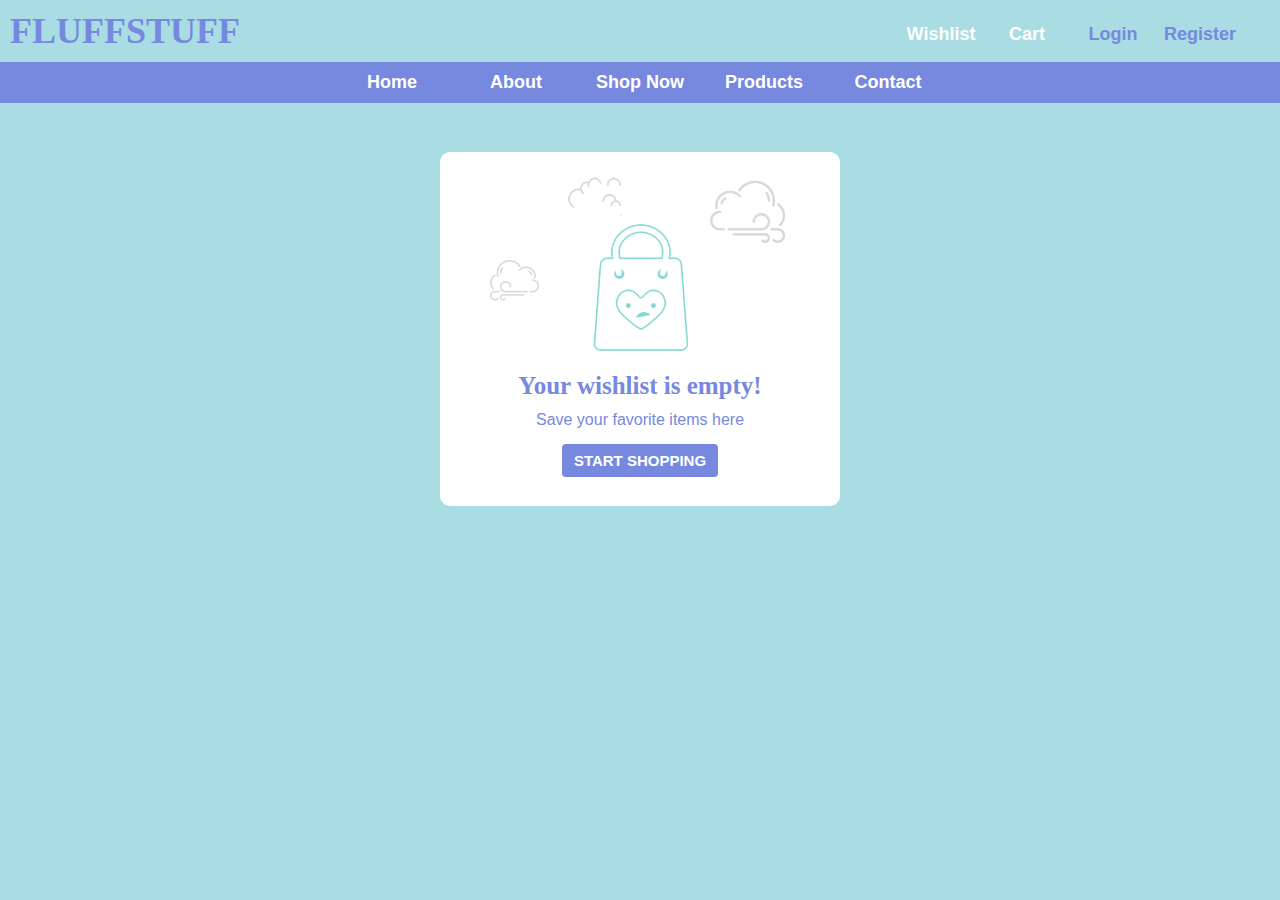
<file: wish.html>
<!DOCTYPE html>
<html>
<head>
	<meta charset="utf-8">
	<meta name="viewport" content="width=device-width, initial-scale=1">
	<link rel="stylesheet" type="text/css" href="style.css">
	<title>Wishlist</title>
</head>
<body>
	<a href="index.html"><h1>FLUFFSTUFF</h1></a>

	<div class="TopBar">
	<ul>
		<li><a href="wish.html">Wishlist</a></li>
		<li><a href="cart.html">Cart</a></li>
		<li><a href="login.html" class="loginStyle">Login</a></li>
		<li><a href="register.html" class="regStyle">Register</a></li>
	</ul>
	</div>

		<div class="NavBar">
			<ul>
				<li><a href="home.html">Home</a></li>
				<li><a href="about.html">About</a></li>
				<li><a href="shop.html">Shop Now</a></li>
				<li><a href="products.html">Products</a>
					<ul>
						<li><a href="slimes.html">SLIMES</a></li>
						<li><a href="squishies.html">SQUISHIES</a></li>
						<li><a href="plushies.html">PLUSHIES</a>
					</ul>
					</li>

				<li><a href="contact.html">Contact</a></li>
			</ul>
		
		</div>

	<div class="cartwishouterDiv">
		<div class="cartwishlistStyle">
			<img src="photos/wishlist.png" class="imgwish">
			<h1>Your wishlist is empty!</h1>
			<p>Save your favorite items here</p>
			<a href=shop.html class="cartwishlista">START SHOPPING<a>
		</div>
	</div>

</body>
</html>
</file>
<file: style.css>
body
{
	margin: 0;
	padding: 0;
	background-color: #A9DCE3;
	overflow-x: hidden;
}

.logoimgStyle
{
	width: 70px;
	float: left;
	position: absolute;
}

h1
{
	font-family: arial black;
	color: #7689DE;
	text-align: left;
	margin: 0;
	padding: 10px;
}

nav
{	
	margin: 0 auto;
	text-align: center;
}

a
{
	text-decoration: none; 
	color: #ffff;
	font-size: 18px;
	font-family: arial;
}

.NavBar ul ul li
{
	z-index: 999;
	position: relative;
}

.NavBar ul
{
	list-style: none;
	list-style-type: none; 
	margin: 0;
 	padding: 0;
 	background-color: #7689DE;
 	text-align: center;
}

.NavBar li
{
	display: inline-block; 
}

.NavBar a
{
  	display: block;
 	color: white;
 	text-align: center;
 	width: 100px;
 	padding: 25px 20px;
 	text-decoration: none;
 	font-weight: bold;
}

.NavBar li a:hover
{
	background-color: #ffff;
	color: #7689DE;
}

.Navbar a 
{
	color: #ffff;
	text-align: center;
	text-decoration: none;
	display: block;
	font-size: 18px;
	padding: 20px 25px;
}

.NavBar ul
{
    list-style: none;
    padding: 0;
    margin: 0;
    position: absolute;
    background-color: #7689DE;
    text-align: center;
    width: 100%;
}

.NavBar li
{
    display: inline-block; 
    text-align: center;
}

.NavBar ul li 
{
}

.NavBar ul li a 
{
      
    color: white;
    display: block;
    text-decoration: none;
    font-size: 18px;
    text-align: center;
    padding: 10px;
    font-family: arial;
    font-weight: bold;
}

.NavBar a:hover
{
    background: ;
}

.NavBar ul li ul
{
    background: #7689DE;
    display: none;
}

.NavBar ul li ul li 
{
 	float: none;
}

.NavBar ul li:hover ul 
{
    display: block;
}

.TopBar
{
	position: absolute;
	top: 19px;
	right: 40px;
}

.TopBar ul
{
	list-style: none;
	list-style-type: none; 
	margin: 0;
 	padding: 0;
 	overflow: hidden;
 	text-align: center;
}

.TopBar li
{
	display: inline-block; 
}

.TopBar a
{
	display: block;
 	color: white;
 	text-align: center;
 	width: 70px;
 	padding: 5px 6px;
 	text-decoration: none;
 	font-weight: bold;
}

.TopBar .loginStyle
{
	color: #7689DE;
}

.TopBar .regStyle
{
	color: #7689DE;
}

.indexStyle
{
	position: absolute;
	top: 200px;
	width: 80%;
}

.indexStyle p
{
	margin: 0 0 0 570px;
	font-family: arial;
	color: #7689DE;
	font-size: 18px;
}

.indexStyle .logoimgStyle
{
	position: absolute;
	width:250px;
	margin: 0 0 0 300px;
}

.productImg
{
	width: 400px;
	border: 5px solid white;
	border-radius: 5px;
}

.homeStyle
{
	text-align: center;
}

.homeStyle .homeLink
{
	background-color: #7689DE;
	text-align: center;
	color: #ffff;
	border: 10px solid #7689DE;
	border-radius: 3px;
}

.homeStyle a
{
	font-size: 18px;
	font-family: arial;
	font-weight: bold;
}

.aboutStyle
{
	position: absolute;
	z-index: -999;
	overflow: hidden;
	width: 500px;
	margin: 0 0 0 400px;
	top: 160px;
}

.aboutStyle h2
{
	font-family: arial black;
	color: #7689DE;
	font-size: 30px;
}

.aboutStyle p
{
	font-family: arial;
	color: #7689DE;
	font-size: 18px;
}

.shopStyle
{
	position: absolute;
	z-index: -999;
	top: -5px;
}

.CStyle
{
	position: absolute;
	background-color: #ffff;
	width: 600px;
	top: 114px;
	border-left: 50px solid white;
	border-top: 30px solid white;
}

.AStyle
{
	position: absolute;
	background-color: #ffff;
	width: 600px;
	top: 114px;
	margin: 0 0 0 630px;
	border-top: 40px solid white;
	border-right: 50px solid white;
}

.BStyle
{
	position: absolute;
	background-color: #ffff;
	width: 600px;
	top: 580px;
	border-top: 50px solid white;
	border-left: 50px solid white;
}

.DStyle
{
	position: absolute;
	background-color: #ffff;
	width: 600px;
	top: 580px;
	margin: 0 0 0 630px;
	border-top: 80px solid white;
	border-right: 50px solid white;
}

.EStyle
{
	position: absolute;
	background-color: #ffff;
	width: 600px;
	top: 1070px;
	border-top: 50px solid white;
	border-left: 50px solid white;
}

.FStyle
{
	position: absolute;
	background-color: #ffff;
	width: 600px;
	top: 1070px;
	margin: 0 0 0 630px;
	border-top: 36px solid white;
	border-right: 50px solid white;
}

.GStyle
{
	position: absolute;
	background-color: #ffff;
	width: 600px;
	top: 1530px;
	border-top: 51px solid white;
	border-left: 50px solid white;
}

.HStyle
{
	position: absolute;
	background-color: #ffff;
	width: 600px;
	top: 1530px;
	margin: 0 0 0 630px;
	border-top: 38px solid white;
	border-right: 50px solid white;
}

.more
{
	position: absolute;
	top: 1700px;
}

.shopStyle button
{
	background-color: #A9DCE3;
  	border: none;
  	color: #7689DE;
  	padding: 10px 20px;
  	text-align: center;
  	text-decoration: none;
  	display: inline-block;
  	font-size: 13px;
  	font-family: arial;
  	font-weight: bold;
}

.ProductsNavBar
{
	list-style: none;
	background: #7689DE;
}

ul li
{
	display: inline;
	position: relative;
}

.contactusStyle h2
{
	font-family: arial black;
	color: #7689DE;
	text-align: center;
	position: relative;
	top: 70px;
}

.contactusStyle p
{
	color: #7689DE;
}

.contactStyle
{
	position: absolute;
	top: 250px;
	text-align: center;
	display: flex;
	justify-content: center;
	width: 100%;
}

.phone
{
	background-color: #ffff;
	position: relative;
	height: 250px;
	width: 350px;
	border-radius: 5px;
	font-family: arial;
	margin: 0 20px;
}

.phone h3
{
	position: relative;
	top: 10px;
	color: #A9DCE3;
}

.phone p
{
	color: #7689DE;
}

.email
{
	background-color: #ffff;
	position: relative;
	height: 250px;
	width: 350px;
	border-radius: 5px;
	font-family: arial;
	margin: 0 20px;
}

.email h3
{
	position: relative;
	top: 10px;
	color: #A9DCE3;
}

.email p
{
	color: #7689DE;
}

.customer
{
	background-color: #ffff;
	position: relative;
	height: 250px;
	width: 350px;
	border-radius: 5px;
	font-family: arial;
	margin: 0 20px;
}

.customer p
{
	color: #7689DE;
}

.customer h3
{
	position: relative;
	top: 10px;
	color: #A9DCE3;
}

.support
{
	background-color: #7689DE;
	font-size: 15px;
	font-weight: bold;
	padding: 15px 20px;
	border-radius: 5px;
	font-family: arial;
}

.cartwishouterDiv
{
	width: 100%;
	display: flex;
	justify-content: center;
	z-index: -999;
	position: relative;
}

.cartwishlistStyle 
{
	text-align: center;
	position: relative;
	top: 90px;
	background: #ffffff;
	width: 400px;
	padding: 25px 0;
	border-radius: 10px;
}

.cartwishlistStyle .imgwish
{
	width: 300px;
}

.cartwishlistStyle h1
{
	text-align: center;
	font-size: 25px;
}

.cartwishlistStyle p
{
	color: #7689DE;
	font-family: arial;
	position: relative;
	top: -15px;
}

.cartwishlistStyle .cartwishlista
{
	color: white;
	font-weight: bold;
	background-color: #7689DE;
	padding: 8px 12px;
	font-size: 15px;
	border-radius: 4px;
	position: relative;
	top: -10px;
}

.imgcart
{
	width: 150px;
}

.regloginouter
{
	width: 100%;
	display: flex;
	justify-content: center;
	position: relative;
	z-index: -999;
}

.reglogininner
{
	text-align: center;
	position: relative;
	top: 100px;
	background: #ffffff;
	width: 350px;
	padding: 15px 0;
	border-radius: 10px;
	border: 2px solid #7689DE;
}

.reglogininner h1
{
	text-align: center;
}

.reglogininner label
{
	font-family: arial;
	font-size: 15px;
	color: #7689DE;	
}

.reglogininner p
{
	font-family: arial;
	font-size: 15px;
	color: #7689DE;	
}

.reglogininner .regnow
{
	color: black;
	font-family: arial;
	font-size: 15px;
	font-weight: bold;
	color: #7689DE;	
}

input[type=text]
{
	width: 250px;	
	border: none;
	border-bottom: 1px solid #7689DE;
}

.reglogininner button
{
	font-family: arial;
	font-size: 15px;
	border: none;
	background-color: #A9DCE3;
	padding: 8px 15px;
	border-radius: 3px;
	color: #7689DE;
	font-weight: bold;
}

.reglogininner .loginnow
{
	color: black;
	font-family: arial;
	font-size: 15px;
	font-weight: bold;
	color: #7689DE;	
}

.bottomspaceReg
{
	position: relative;
	top: 200px;
	color: #A9DCE3;
}
</file>
